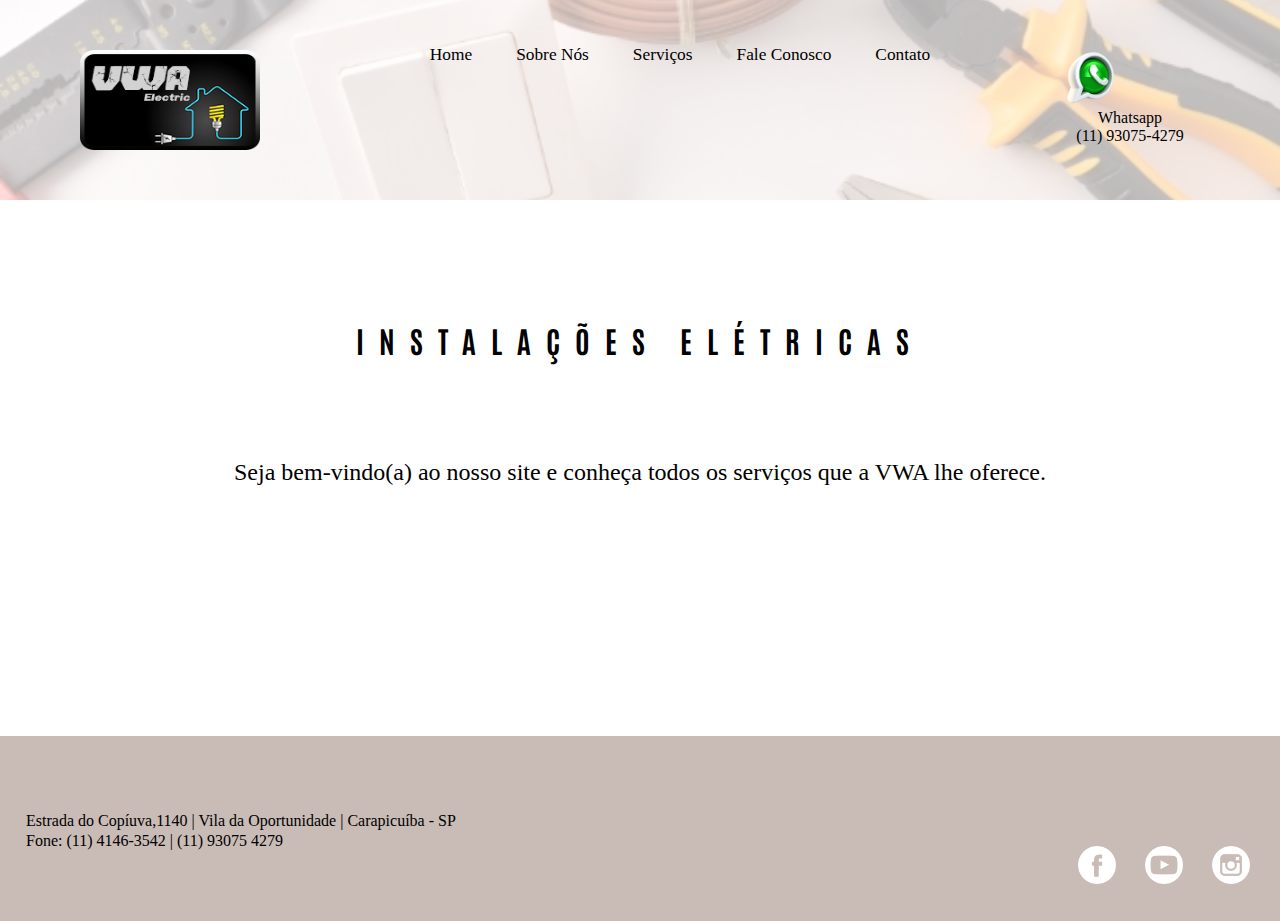
<file: index.html>
<!DOCTYPE html>
<html lang="pt-BR">
<head>
    <meta charset="UTF-8">
    <meta http-equiv="X-UA-Compatible" content="IE=edge">
    <meta name="viewport" content="width=device-width, initial-scale=1.0">
    <meta name="keywords" content="elétrica, eletricista, serviços de elétrica, instalações elétricas">
    <meta name="description" content="prestação de serviços em instalações elétricas em geral">
    <title> VWA Electric</title>
    <link rel="stylesheet" href="css/styles.css">
    <link rel="preconnect" href="https://fonts.googleapis.com">
<link rel="preconnect" href="https://fonts.gstatic.com" crossorigin>
<link rel="preconnect" href="https://fonts.googleapis.com">
<link rel="preconnect" href="https://fonts.gstatic.com" crossorigin>
<link href="https://fonts.googleapis.com/css2?family=Antonio:wght@200&family=Six+Caps&display=swap" rel="stylesheet">
</head>
<body>
    <header>
        <div id="cabecalho">
         <div id="superior">
            <div id="logo"><a href="index.html"><img src="img/Logo.png" alt="Logomarca da empresa"></a></div>
            <nav>
                <ul>
                    <li><a href="index.html">Home</a></li>
                    <li><a href="sobrenos.html">Sobre Nós</a></li>
                    <li><a href="servicos.html">Serviços</a></li>
                    <li><a href="faleconosco.html">Fale Conosco</a></li>
                    <li><a href="contato.html">Contato</a></li>
                </ul>
            </nav>
        <div id="whatsapp">
            <a href="#"><img src="img/3D-whatsapp.png" alt="Logo whatsapp"></a>
            <p>Whatsapp <br> (11) 93075-4279</p>
        </div>
        </div>   
        </div>
    </header>
    <main>
        <h1>INSTALAÇÕES ELÉTRICAS</h1>
        <p>Seja bem-vindo(a) ao  nosso site e conheça todos os serviços que a VWA
            lhe oferece.
        </p>
    </main>

    <footer>
        <div id="endereco">
            <p>Estrada do Copíuva,1140 | Vila da Oportunidade | Carapicuíba - SP</p>
            <p>Fone: (11) 4146-3542 | (11) 93075 4279</p>
         </div>
         <div id="redes">
          <nav>
            <ul>
                <li><a href="https://facebook.com"><img src="img/facebook.png" alt="icone do facebook"></a></li>
                <li><a href="https://youtube.com"><img src="img/youtube.png" alt="icone do youtobe"></a></li>
                <li><a href="https://www.instagram.com"><img src="img/instagram.png" alt=" icone do instagram"></a></li>
            </ul>
          </nav>
         </div>
    </footer>

</body>
</html>
</file>
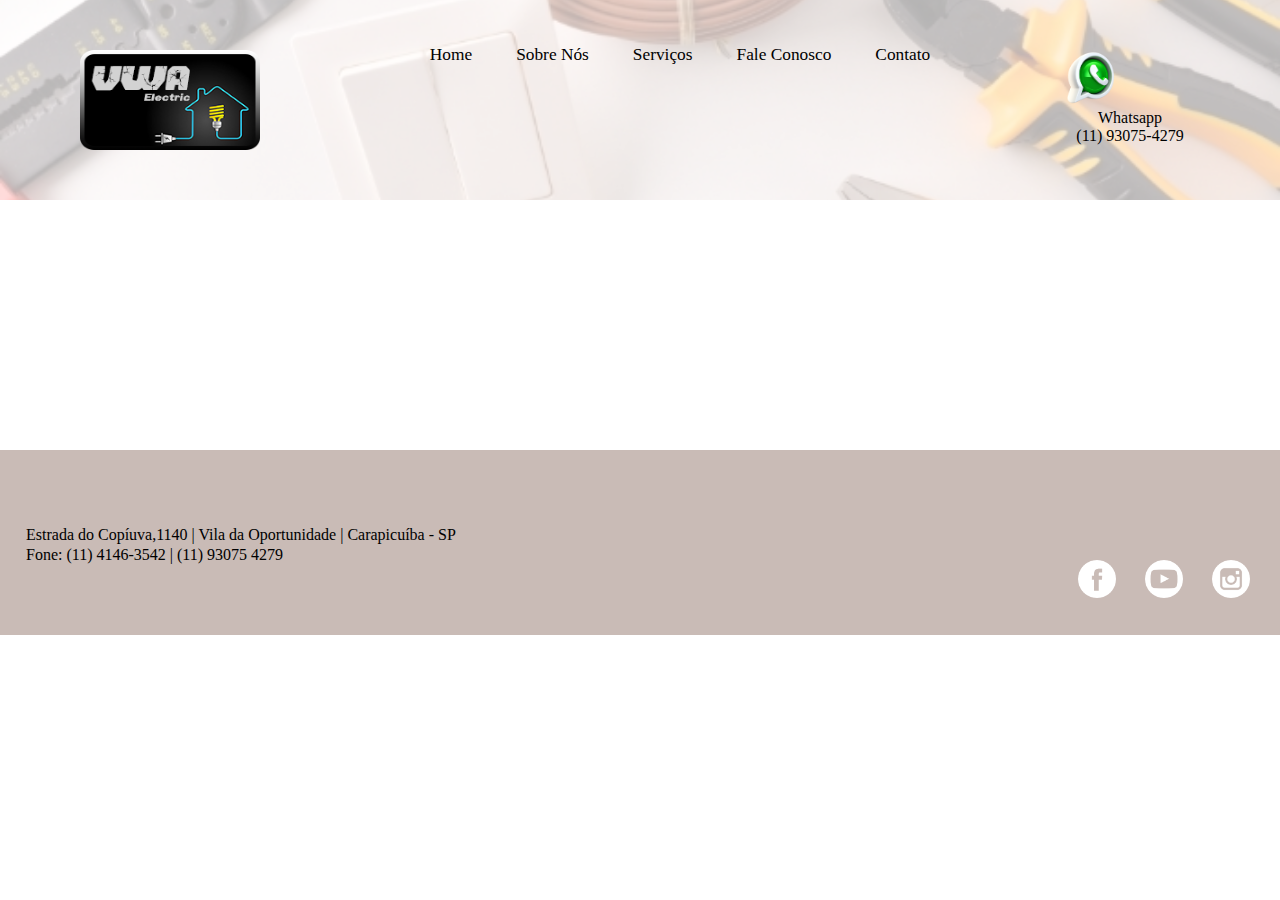
<file: contato.html>
<!DOCTYPE html>
<html lang="pt-BR">
<head>
    <meta charset="UTF-8">
    <meta http-equiv="X-UA-Compatible" content="IE=edge">
    <meta name="viewport" content="width=device-width, initial-scale=1.0">
    <meta name="keywords" content="elétrica, eletricista, serviços de elétrica, instalações elétricas">
    <meta name="description" content="prestação de serviços em instalações elétricas em geral">
    <title> VWA Electric</title>
    <link rel="stylesheet" href="css/styles.css">
    <link rel="preconnect" href="https://fonts.googleapis.com">
<link rel="preconnect" href="https://fonts.gstatic.com" crossorigin>
<link rel="preconnect" href="https://fonts.googleapis.com">
<link rel="preconnect" href="https://fonts.gstatic.com" crossorigin>
<link href="https://fonts.googleapis.com/css2?family=Antonio:wght@200&family=Six+Caps&display=swap" rel="stylesheet">
</head>
<body>
    <header>
        <div id="cabecalho">
         <div id="superior">
            <div id="logo"><a href="index.html"><img src="img/Logo.png" alt="Logomarca da empresa"></a></div>
            <nav>
                <ul>
                    <li><a href="index.html">Home</a></li>
                    <li><a href="sobrenos.html">Sobre Nós</a></li>
                    <li><a href="servicos.html">Serviços</a></li>
                    <li><a href="faleconosco.html">Fale Conosco</a></li>
                    <li><a href="contato.html">Contato</a></li>
                </ul>
            </nav>
        <div id="whatsapp">
            <a href="#"><img src="img/3D-whatsapp.png" alt="Logo whatsapp"></a>
            <p>Whatsapp <br> (11) 93075-4279</p>
        </div>
        </div>   
        </div>
    </header>
    <main></main>

    <footer>
        <div id="endereco">
            <p>Estrada do Copíuva,1140 | Vila da Oportunidade | Carapicuíba - SP</p>
            <p>Fone: (11) 4146-3542 | (11) 93075 4279</p>
         </div>
         <div id="redes">
          <nav>
            <ul>
                <li><a href="https://facebook.com"><img src="img/facebook.png" alt="icone do facebook"></a></li>
                <li><a href="https://youtube.com"><img src="img/youtube.png" alt="icone do youtobe"></a></li>
                <li><a href="https://www.instagram.com"><img src="img/instagram.png" alt=" icone do instagram"></a></li>
            </ul>
          </nav>
         </div>
    </footer>

</body>
</html>
</file>
<file: css/styles.css>
*{
    margin: 0;
    padding: 0;
    /* 
    Dessa forma indicamos que todas as margens seram retiradas
    para que possamos edita-las de maneira personalizada.
    */

    box-sizing: border-box;
    /* 
    Utilizamos o comando (border-sizing) com o valor (border-box).
    Isso faz com que as margens internas aplicadas ao elemento html
    não interfiram no tamanho da caixa em que esse elemento está.
    */
}
header
{
height: 200px;
/* 
Com o comando (height) determinamos a altura do cabeçalho, neste
caso estamos trabalhamdo em pixels (px), deixando em uma altura
de 300px.
*/
background-image: url(../img/materiais.jpg);
/* 
Com esse comando podemos add uma imagem ao fundo via css,
porém temos que se atentar com alguns detalhes, a imagem
que buscamos não se encontra dentro da pasta css, para 
que possamos encontrar essa imagem que se encontra na pasta
img temos que add (../) antes do caminho a percorrer.
*/
background-size: 100%;
/* 
Com o (background-size) nós ajustamos a largura de nossa imagem
neste caso em 100%, fazendo com que a imagem fique na largura da
tela.
*/
background-position: 0px -80px;
/* 
Para realizar o deslocamento da imagem de fundo utilizamos o 
comando (background-position). Assim você pode deslocar para cima 
ou para baixo no eixo (Y), para a direita ou para a esquerda no 
eixo (X), podemos usar valores positivos ou negativos, com isso 
ao usarmos valores negativos no eixo (Y), a imagem se desloca para
cima e valores positivos se desloca para baixo, no eixo (X) isso 
funciona da mesma forma, porém valores negativos a imagem se desloca
para a esquerda e valores positivos para direita.
*/
}
#cabecalho
{
    background-color: rgba(255, 255, 255, 0.7);
    /* 
    Com o (background-color) mudamos a cor de fundo do cabeçalho,
    que pode ser uma cor sólida ou podemos também trabalhar a opa-
    cidade da cor inserida. Isso nos dá um efeito de transparência,
    que foi usado nesse exemplo a cor (rgba) sendo r (vermelho), g
    (verde), b (azul), a (opacidade da cor), que varia de 0 à 1, on-
    de 0 (zero) totalmente visível e 1 (um) totalmente sólido.    
    */
    height: 200px;
    /* 
    Com o comando (height) aplicado aqui determinamos a altura da 
    cor do cabeçalho, neste caso estamos trabalhamdo em pixels (px), 
    deixando em uma altura de 300px.
    */
}
#superior
{
    display: flex;
    /* 
    O comando display permite dispor os elementos de algumas maneiras,
    uma delas é com o valor (flex(flexível)). Isso permite que o con-
    teúdo deste elemento fique flexível.
    */
    flex-direction: row;
    /* 
    Para este elemento foi aplicado uma estrutura flexível em linha.
    Portanto o comando (flex-direction) recebeu o valor row (linha).
    */
    flex-wrap: wrap;
    /* 
    O comando (flex-wrap) recebe o valor (wrap) e realiza a quebra 
    de linha.
    */
}
#logo
{
   flex: 1;
   padding-top: 50px;
   padding-left: 80px;
}
#logo img 
{
   height: 100px;
   width: 180px;
}
#superior nav
{
    flex: 2;
    
}
#superior nav ul
{
    flex: 1;
    text-align: center;
    margin-top: 25px;
    list-style: none;
    /* 
    Usamos o comando (list-style) com o valor none(nenhum), 
    para retirar os marcadores da lista.
    */
}
main h1
{
    text-align: center;
    padding-top: 120px;
    font-family: antonio;
    font-size: 30px;
    letter-spacing: 15px;
    /* 
    Com esse comando (latter-spacing) aplicamos um espaçamento 
    entre as letras. Podemos aplicar valores positivos ou negativos.
    Sendo positivo as letras se espalham e negativo se juntam.
    Outro comando que temos nesse sentido é o (word-spacing),
    neste comando se espalham as palavras.
    */
}
main p
{
    font-size: 18pt;
    font-family: Georgia, 'Times New Roman', Times, serif;
    margin-top: 100px;
    text-align: justify;
    letter-spacing: normal;
    text-align: center;
    
}
#superior nav ul li
{
    text-align: center;
    font-size: 13pt;
    font-family: Georgia, 'Times New Roman', Times, serif;
    display: inline-block;
    /* 
    Para dispor os itens do menu em linha usamos o comando 
    (display) com o valor (inline-block).
    */
    padding: 8px 8px;
    /* 
    Este comando separa os elementos do menu entra si.
    */
    transition: 0.7s;
    margin: 12px 12px;
}
#superior nav ul li:hover
{
    background-color: rgba(121, 85, 72, 0.3);
}
#superior nav ul li a
{
    color: black;
    text-decoration: none;
    /* 
    Este comando (text-decoration) como o valor none (nenhum)
    retira o under-line do link. ( o Under-line é uma decoração).
    */
}
#whatsapp
{
    flex: 1;
    text-align: center;
    margin-top: 50px;
}
#whatsapp a img
{
   margin-left: -80px;
   height: 55px;
   width: 55px;
} 
#whatsapp p
{
    text-align: center;
    font-size: 12pt;
    font-family: Georgia, 'Times New Roman', Times, serif;
}
footer
{
    background-size: 100%;
    height: 185px;
    display: flex;
    background-color: rgba(121, 85, 72, 0.4);
    margin-top: 250px;
    flex-direction: row;
   
}
footer #endereco
{
   flex: 1; 
   margin-top: 50px;
   padding: 25px;
   font-size: 12pt;
   font-family: Georgia, 'Times New Roman', Times, serif;
}
footer #endereco p
{
    padding: 1px;
}
footer #redes 
{
    flex: 1;
}
footer #redes nav
{
    text-align: right;
}
footer #redes nav ul
{
    list-style: none;
}
footer #redes nav ul li
{
    display: inline-block;
    margin-top: 80px;
    margin-left: -35px;
    padding: 30px;
    
}
footer #redes nav ul li a img
{
    height: 38px;
    width: 38px;
}
</file>
